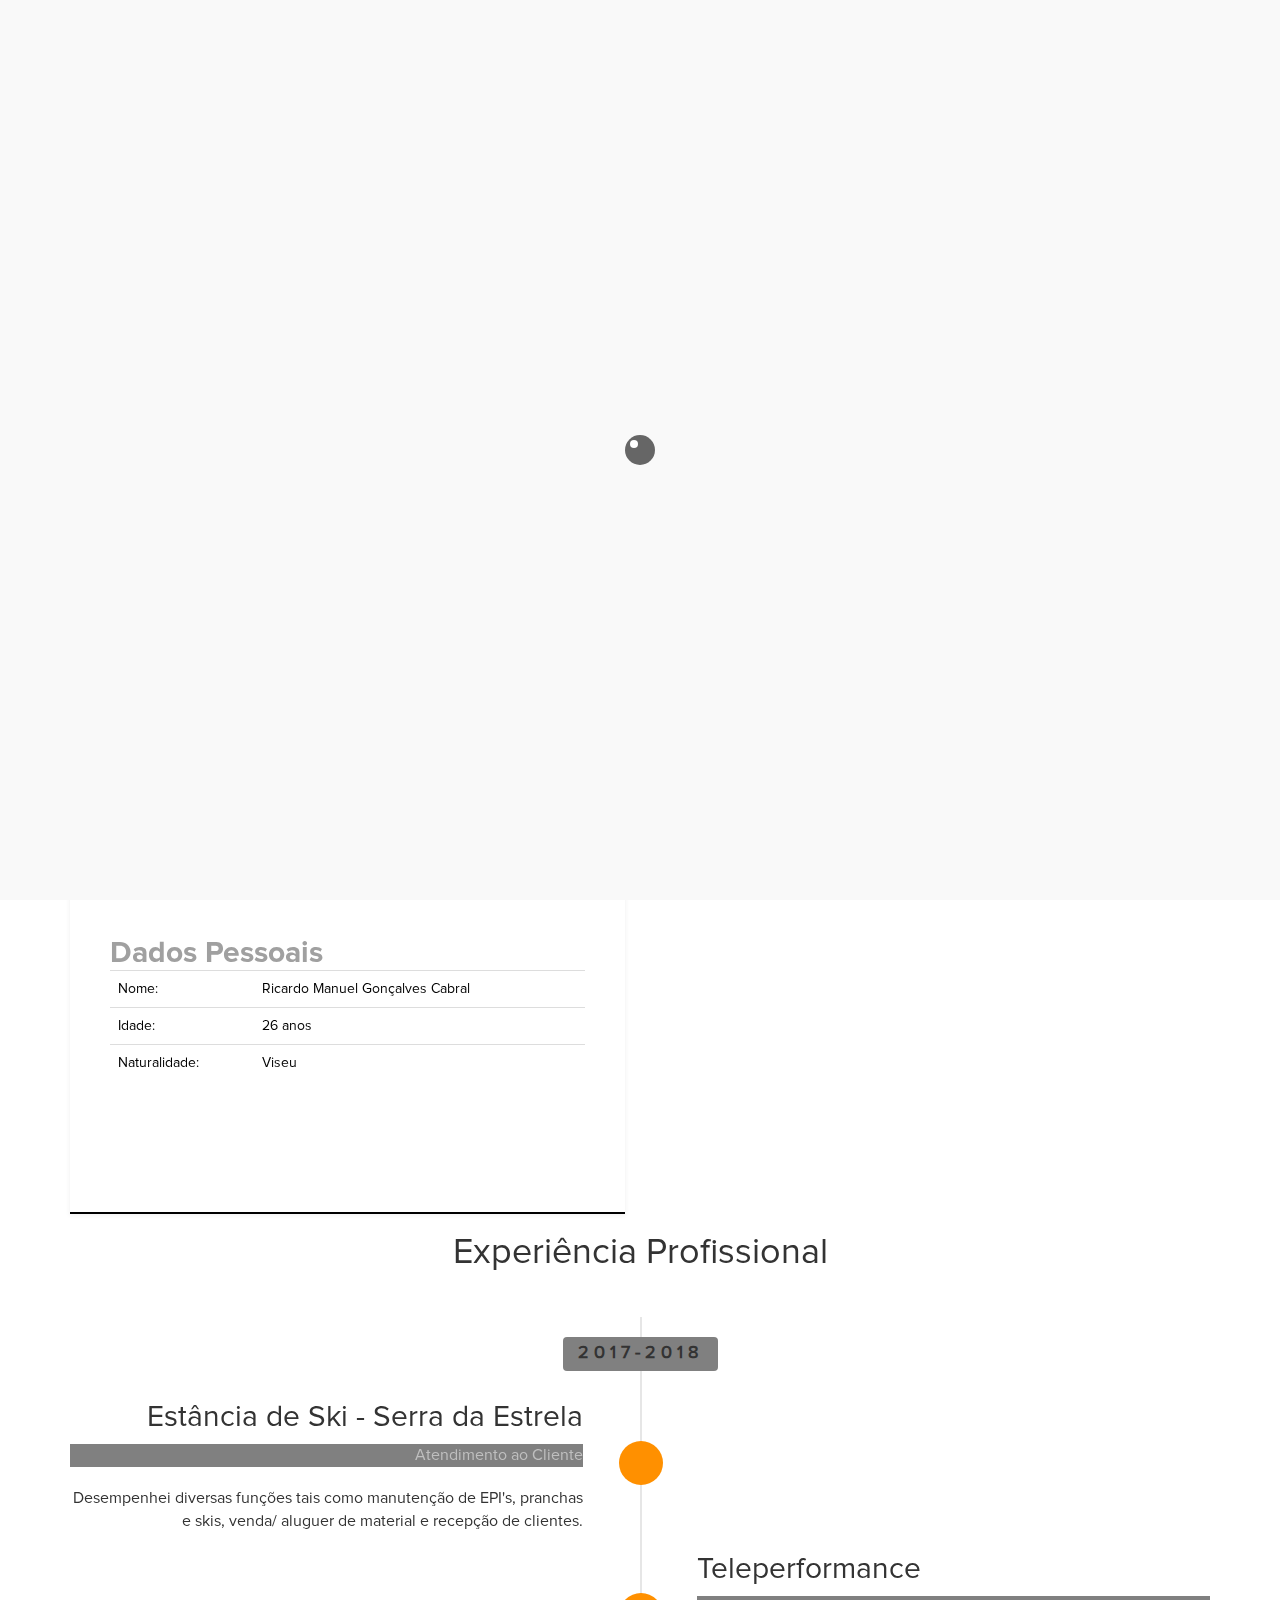
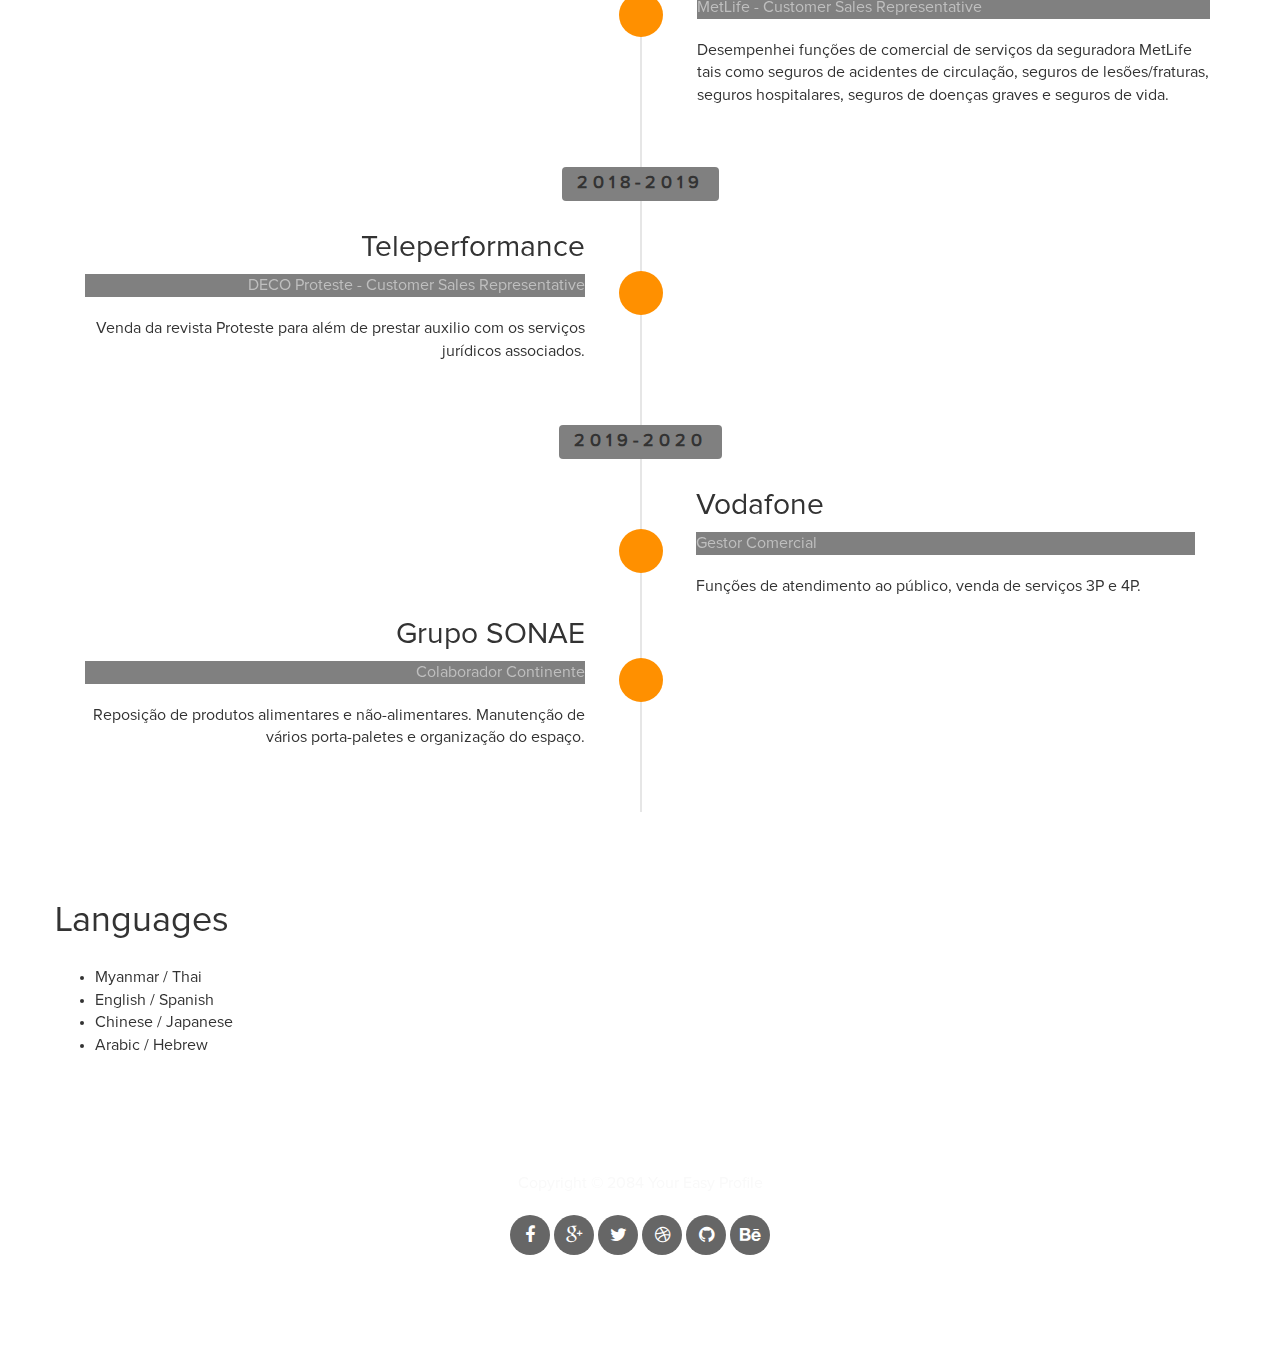
<file: index-gray.html>
﻿<!DOCTYPE html>
<html lang="en">
<head>
	<meta charset="utf-8">
	<title>Easy Profile Gray - templatemo</title>
	<meta http-equiv="X-UA-Compatible" content="IE=Edge">
	<meta name="viewport" content="width=device-width, initial-scale=1">
	<meta name="keywords" content="">
	<meta name="description" content="">

<!-- stylesheet css -->
	<link rel="stylesheet" href="css/bootstrap.min.css">
	<link rel="stylesheet" href="css/font-awesome.min.css">
	<link rel="stylesheet" href="css/templatemo-gray.css">
</head>
<body data-spy="scroll" data-target=".navbar-collapse">

<!-- preloader section -->
<div class="preloader">
	<div class="sk-spinner sk-spinner-wordpress">
       <span class="sk-inner-circle"></span>
     </div>
</div>

<!--Navbar-->


    <div class="container-fluid">
        <nav class="navbar navbar-inverse">
            <div class="container-fluid">
                <ul class="nav navbar-nav">
                    <li><a id="len1" class="hoverable" href="#">Home</a></li>
                    <li><a id="len2" class="hoverable" href="#">About</a></li>
                    <li><a id="len3" class="hoverable" href="#">Portfolio</a></li>
                    <li><a id="len4" class="hoverable" href="#">Contact</a></li>
                </ul>
            </div>
        </nav>
      </div>


<!-- header section -->
<header>
	<div class="container">
		<div class="row">
			<div class="col-md-6 col-sm-6">
				<img src="images/withlove.jpg" class="img-responsive img-circle tm-border" alt="templatemo easy profile">
				<hr>
				<h1 class="tm-title bold shadow">Ricardo Cabral</h1>
				</div>
		</div>
	</div>
</header>

<!-- about and skills section -->
<section class="container">
	<div class="row">
        <div class="col-md-6 col-sm-12">
            <div class="about">
                <h3 class="accent">Dados Pessoais</h3>
                <table class=" table , tbl1">
                    <tr>
                        <td> Nome: </td>
                        <td> Ricardo Manuel Gonçalves Cabral</td>
                    </tr>
                    <tr>
                        <td> Idade: </td>
                        <td> 26 anos</td>
                    </tr>
                    <tr>
                        <td> Naturalidade: </td>
                        <td> Viseu</td>
                    </tr>
                </table>
            </div>
        </div>
	</div>
</section>


<!--Timeline-->
    <div id="fh5co-resume" class="fh5co-bg-color">
        <div class="container">
            <div class="row animate-box">
                <div class="col-md-8 col-md-offset-2 text-center fh5co-heading">
                    <h2>Experiência Profissional</h2>
                </div>
            </div>
            <div class="row">
                <div class="col-md-12 col-md-offset-0">
                    <ul class="timeline">
                        <li class="timeline-heading text-center animate-box">
                            <div><h3>2017-2018</h3></div>
                        </li>
                        <li class="animate-box timeline-unverted">
                            <div class="timeline-badge"><i class="icon-suitcase"></i></div>
                            <div class="timeline-panel">
                                <div class="timeline-heading">
                                    <h3 class="timeline-title">Estância de Ski - Serra da Estrela</h3>
                                    <span class="company"> Atendimento ao Cliente</span>
                                </div>
                                <div class="timeline-body">
                                    <p> Desempenhei diversas funções tais como manutenção de EPI's, pranchas e skis, venda/ aluguer de material e recepção de clientes. </p>
                                </div>
                            </div>
                        </li>
                        <li class="timeline-inverted animate-box">
                            <div class="timeline-badge"><i class="icon-suitcase"></i></div>
                            <div class="timeline-panel">
                                <div class="timeline-heading">
                                    <h3 class="timeline-title"> Teleperformance </h3>
                                    <span class="company"> MetLife - Customer Sales Representative </span>


                                </div>
                                <div class="timeline-body">
                                    <p>Desempenhei funções de comercial de serviços da seguradora MetLife tais como seguros de acidentes de circulação, seguros de lesões/fraturas, seguros hospitalares, seguros de doenças graves e seguros de vida. </p>
                                </div>
                            </div>
                        </li>
                        <div class="col-md-12 col-md-offset-0">
                            <ul class="timeline">
                                <li class="timeline-heading text-center animate-box">
                                    <div><h3>2018-2019</h3></div>
                                </li>
                                <li class="animate-box timeline-unverted">
                                    <div class="timeline-badge"><i class="icon-suitcase"></i></div>
                                    <div class="timeline-panel">
                                        <div class="timeline-heading">
                                            <h3 class="timeline-title">Teleperformance</h3>
                                            <span class="company">DECO Proteste - Customer Sales Representative</span>
                                        </div>
                                        <div class="timeline-body">
                                            <p>Venda da revista Proteste para além de prestar auxilio com os serviços jurídicos associados.</p>
                                        </div>
                                    </div>
                                </li>
                                <br>
                                <li class="timeline-heading text-center animate-box">
                                    <div><h3>2019-2020</h3></div>
                                </li>
                                <li class="timeline-inverted animate-box">
                                    <div class="timeline-badge"><i class="icon-graduation-cap"></i></div>
                                    <div class="timeline-panel">
                                        <div class="timeline-heading">
                                            <h3 class="timeline-title">Vodafone</h3>
                                            <span class="company">Gestor Comercial</span>
                                        </div>
                                        <div class="timeline-body">
                                            <p>Funções de atendimento ao público, venda de serviços 3P e 4P.</p>
                                        </div>
                                    </div>
                                </li>
                                <li class="animate-box timeline-unverted">
                                    <div class="timeline-badge"><i class="icon-graduation-cap"></i></div>
                                    <div class="timeline-panel">
                                        <div class="timeline-heading">
                                            <h3 class="timeline-title">Grupo SONAE</h3>
                                            <span class="company">Colaborador Continente</span>
                                        </div>
                                        <div class="timeline-body">
                                            <p>Reposição de produtos alimentares e não-alimentares. Manutenção de vários porta-paletes e organização do espaço.</p>
                                        </div>
                                    </div>
                                </li>
                                <br>
                              </ul>
                        </div>
</div>
        </div>
    </div>
<!-- education and languages -->
		<div class="col-md-4 col-sm-12">
			<div class="languages">
				<h2>Languages</h2>
					<ul>
						<li>Myanmar / Thai</li>
						<li>English / Spanish</li>
						<li>Chinese / Japanese</li>
						<li>Arabic / Hebrew</li>
					</ul>
			</div>
		</div>
	</div>
</section>

<!-- contact and experience -->
<!--<section class="container">
	<div class="row">
		<div class="col-md-4 col-sm-12">
			<div class="contact">
				<h2>Contact</h2>
					<p><i class="fa fa-map-marker"></i> 123 Rama IX Road, Bangkok</p>
					<p><i class="fa fa-phone"></i> 010-020-0890</p>
					<p><i class="fa fa-envelope"></i> easy@company.com</p>
					<p><i class="fa fa-globe"></i> www.company.com</p>
			</div>
		</div>
		<div class="col-md-8 col-sm-12">
			<div class="experience">
				<h2 class="white">Experiences</h2>
					<div class="experience-content">
						<h4 class="experience-title accent">Website Development</h4>
						<h5>New Media Company</h5><span></span>
						<h5>2035 January - 2036 April</h5>
						<p class="education-description">Cras porta tincidunt sem, in sollicitudin lorem efficitur ut. Lorem ipsum dolor sit amet, consectetuer adipiscing elit, sed diam nonummy nibh euismod tincidunt ut laoreet.</p>
					</div>
			</div>
		</div>
	</div>
</section>--!>

<!-- footer section -->
<footer>
	<div class="container">
		<div class="row">
			<div class="col-md-12 col-sm-12">
				<p>Copyright &copy; 2084 Your Easy Profile</p>
				<ul class="social-icons">
					<li><a href="#" class="fa fa-facebook"></a></li>
                    <li><a href="#" class="fa fa-google-plus"></a></li>
					<li><a href="#" class="fa fa-twitter"></a></li>
					<li><a href="#" class="fa fa-dribbble"></a></li>
					<li><a href="#" class="fa fa-github"></a></li>
					<li><a href="#" class="fa fa-behance"></a></li>
				</ul>
			</div>
		</div>
	</div>
</footer>

<!-- javascript js -->	
<script src="js/jquery.js"></script>
<script src="js/bootstrap.min.js"></script>	
<script src="js/jquery.backstretch.min.js"></script>
<script src="js/custom.js"></script>

</body>
</html>
</file>
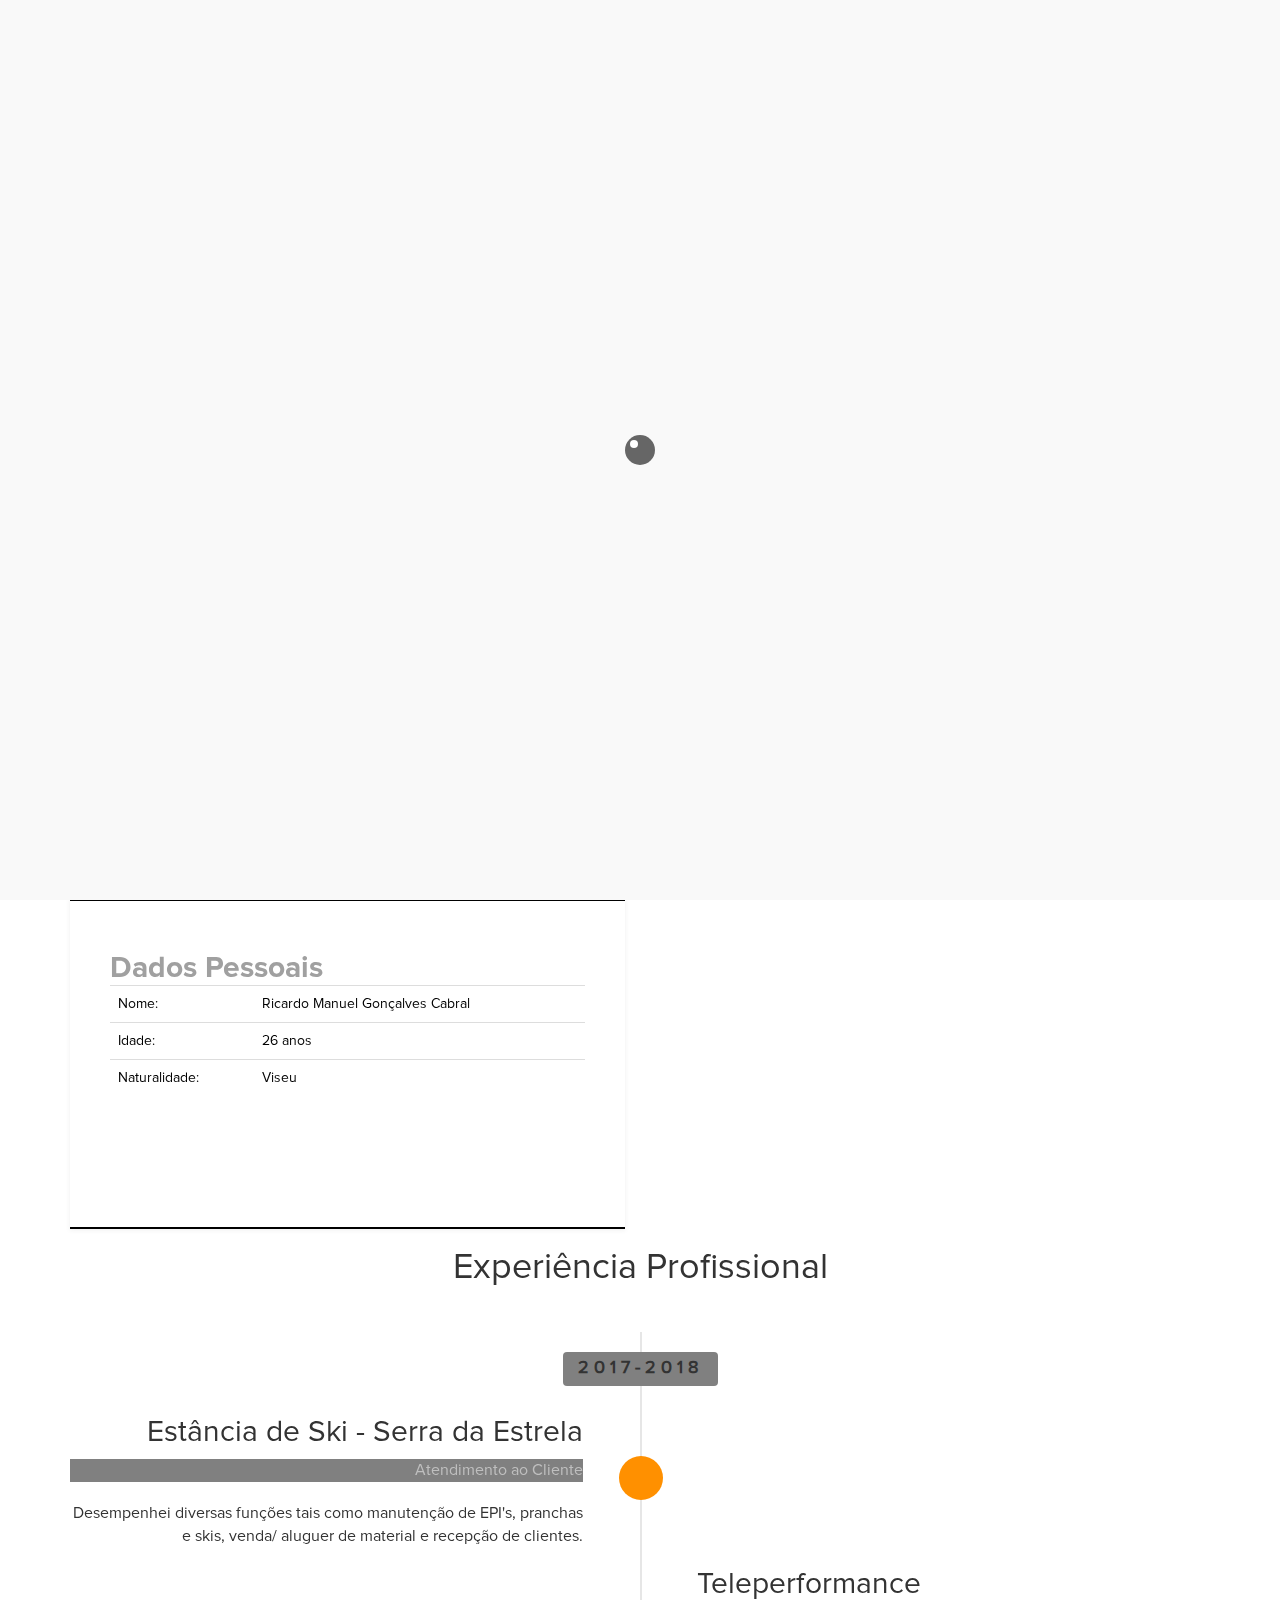
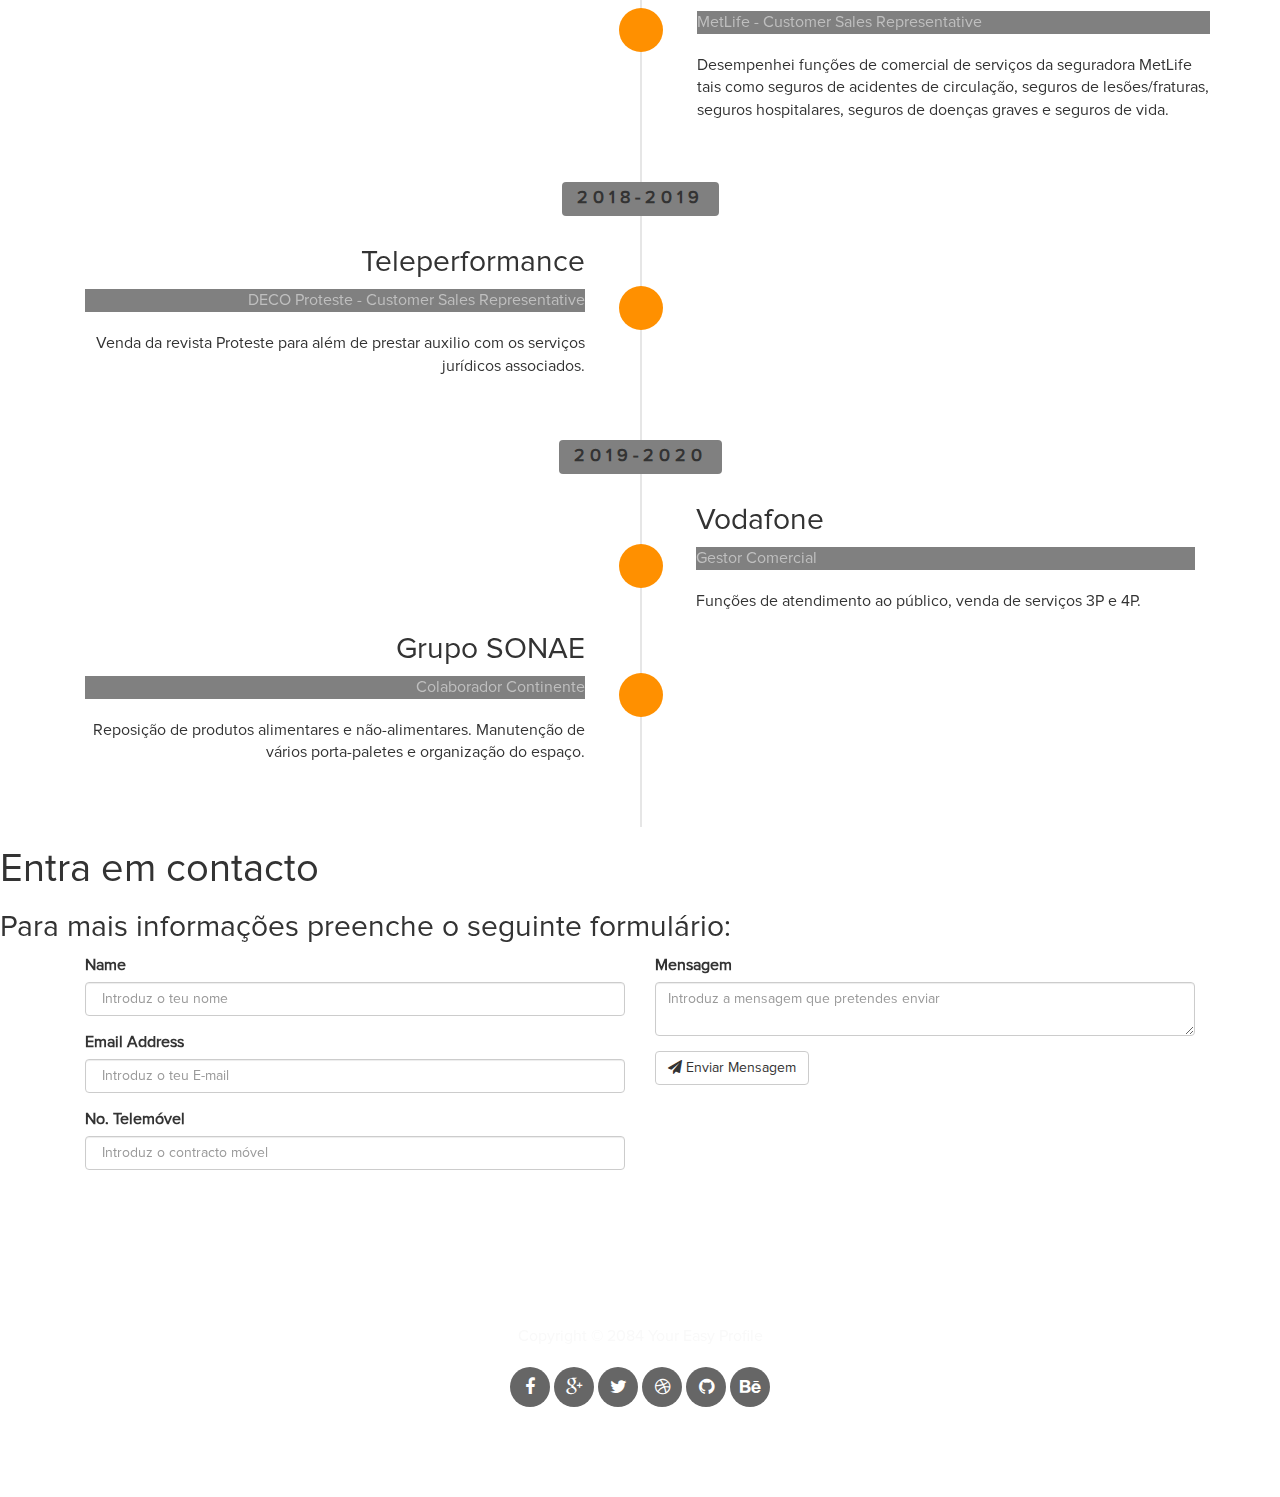
<file: indexv2.html>
<!DOCTYPE html>
<html lang="en">
<head>
	<meta charset="utf-8">
	<title>Easy Profile Gray - templatemo</title>
	<meta http-equiv="X-UA-Compatible" content="IE=Edge">
	<meta name="viewport" content="width=device-width, initial-scale=1">
	<meta name="keywords" content="">
	<meta name="description" content="">
<!-- 
Easy Profile Template
http://www.templatemo.com/tm-467-easy-profile
-->
	<!-- stylesheet css -->
	<link rel="stylesheet" href="css/bootstrap.min.css">
	<link rel="stylesheet" href="css/font-awesome.min.css">
	<link rel="stylesheet" href="css/templatemo-gray.css">
	
</head>
<body data-spy="scroll" data-target=".navbar-collapse">

<!-- preloader section -->
<div class="preloader">
	<div class="sk-spinner sk-spinner-wordpress">
       <span class="sk-inner-circle"></span>
     </div>
</div>

<!--Navbar


    <div class="container-fluid">
        <nav class="navbar navbar-inverse">
            <div class="container-fluid">
                <ul class="nav navbar-nav">
                    <li><a id="len1" class="hoverable" href="#">Home</a></li>
                    <li><a id="len2" class="hoverable" href="#">About</a></li>
                    <li><a id="len3" class="hoverable" href="#">Portfolio</a></li>
                    <li><a id="len4" class="hoverable" href="#">Contact</a></li>
                </ul>
            </div>
        </nav>
      </div>

-->
 <div class="container">
 <nav id="primary-navigation" class="site-navigation">
            <div class="container">
                <div class="navbar-header page-scroll">
                    <button type="button" class="navbar-toggle collapsed" data-target="#portfolio-perfect-collapse" aria-expanded="false" >
                        <span class="icon-bar"></span>
                        <span class="icon-bar"></span>
                        <span class="icon-bar"></span>
                    </button>
                <a href="#hero" class="site-logo"><img src="images/4.png" alt="logo"></a>
                </div>
                <div class="main-menu" id="portfolio-perfect-collapse">
                    <ul class="nav navbar-nav navbar-right">
                        <li class="page-scroll"><a href="#hero">Home</a></li>
                        <li class="page-scroll"><a href="#about">About</a></li>
                        <li class="page-scroll"><a href="#service">Service</a></li>
                        <li class="page-scroll"><a href="#portfolio">Portfolio</a></li>
                        <li class="page-scroll"><a href="#contact">Contact</a></li>
                    </ul>
                </div>
            </div>
        </nav>
		</div>
<!-- header section -->
<header>
	<div class="container">
		<div class="row">
			<div class="col-md-6 col-sm-6">
				<img src="images/withlove.jpg" class="img-responsive img-circle tm-border" alt="templatemo easy profile">
				<hr>
				<h1 class="tm-title bold shadow">Ricardo Cabral</h1>
				</div>
		</div>
	</div>
</header>

<!-- about and skills section -->
<section class="container">
	<div class="row">
		<div class="col-md-6 col-sm-12">
			<div class="about">
				<h3 class="accent">Dados Pessoais</h3>
				<table class=" table , tbl1">
				<tbody>
                    <tr>
                        <td> Nome: </td>
                        <td> Ricardo Manuel Gonçalves Cabral</td>
                    </tr>
                    <tr>
                        <td> Idade: </td>
                        <td> 26 anos</td> 
                    </tr>
                    <tr>
                        <td> Naturalidade: </td>
                        <td> Viseu</td>
                    </tr>
				</tbody>
                </table>
			</div>
		</div>
	</div>
</section>


<!--Timeline-->
<section>
    <div id="fh5co-resume" class="fh5co-bg-color">
        <div class="container">
            <div class="row animate-box">
                <div class="col-md-8 col-md-offset-2 text-center fh5co-heading">
                    <h2>Experiência Profissional</h2>
                </div>
            </div>
            <div class="row">
                <div class="col-md-12 col-md-offset-0">
                    <ul class="timeline">
                        <li class="timeline-heading text-center animate-box">
                            <div><h3>2017-2018</h3></div>
                        </li>
                        <li class="animate-box timeline-unverted">
                            <div class="timeline-badge"><i class="icon-suitcase"></i></div>
                            <div class="timeline-panel">
                                <div class="timeline-heading">
                                    <h3 class="timeline-title">Estância de Ski - Serra da Estrela</h3>
                                    <span class="company"> Atendimento ao Cliente</span>
                                </div>
                                <div class="timeline-body">
                                    <p> Desempenhei diversas funções tais como manutenção de EPI's, pranchas e skis, venda/ aluguer de material e recepção de clientes. </p>
                                </div>
                            </div>
                        </li>
                        <li class="timeline-inverted animate-box">
                            <div class="timeline-badge"><i class="icon-suitcase"></i></div>
                            <div class="timeline-panel">
                                <div class="timeline-heading">
                                    <h3 class="timeline-title"> Teleperformance </h3>
                                    <span class="company"> MetLife - Customer Sales Representative </span>


                                </div>
                                <div class="timeline-body">
                                    <p>Desempenhei funções de comercial de serviços da seguradora MetLife tais como seguros de acidentes de circulação, seguros de lesões/fraturas, seguros hospitalares, seguros de doenças graves e seguros de vida. </p>
                                </div>
                            </div>
                        </li>
                        <div class="col-md-12 col-md-offset-0">
                            <ul class="timeline">
                                <li class="timeline-heading text-center animate-box">
                                    <div><h3>2018-2019</h3></div>
                                </li>
                                <li class="animate-box timeline-unverted">
                                    <div class="timeline-badge"><i class="icon-suitcase"></i></div>
                                    <div class="timeline-panel">
                                        <div class="timeline-heading">
                                            <h3 class="timeline-title">Teleperformance</h3>
                                            <span class="company">DECO Proteste - Customer Sales Representative</span>
                                        </div>
                                        <div class="timeline-body">
                                            <p>Venda da revista Proteste para além de prestar auxilio com os serviços jurídicos associados.</p>
                                        </div>
                                    </div>
                                </li>
                                <br>
                                <li class="timeline-heading text-center animate-box">
                                    <div><h3>2019-2020</h3></div>
                                </li>
                                <li class="timeline-inverted animate-box">
                                    <div class="timeline-badge"><i class="icon-graduation-cap"></i></div>
                                    <div class="timeline-panel">
                                        <div class="timeline-heading">
                                            <h3 class="timeline-title">Vodafone</h3>
                                            <span class="company">Gestor Comercial</span>
                                        </div>
                                        <div class="timeline-body">
                                            <p>Funções de atendimento ao público, venda de serviços 3P e 4P.</p>
                                        </div>
                                    </div>
                                </li>
                                <li class="animate-box timeline-unverted">
                                    <div class="timeline-badge"><i class="icon-graduation-cap"></i></div>
                                    <div class="timeline-panel">
                                        <div class="timeline-heading">
                                            <h3 class="timeline-title">Grupo SONAE</h3>
                                            <span class="company">Colaborador Continente</span>
                                        </div>
                                        <div class="timeline-body">
                                            <p>Reposição de produtos alimentares e não-alimentares. Manutenção de vários porta-paletes e organização do espaço.</p>
                                        </div>
                                    </div>
                                </li>
                                <br>
                              </ul>
                        </div>
					</div>
        </div>
    </div>
	</section>

<!-- contact and experience -->
<!--<section class="container">
	<div class="row">
		<div class="col-md-4 col-sm-12">
			<div class="contact">
				<h2>Contact</h2>
					<p><i class="fa fa-map-marker"></i> 123 Rama IX Road, Bangkok</p>
					<p><i class="fa fa-phone"></i> 010-020-0890</p>
					<p><i class="fa fa-envelope"></i> easy@company.com</p>
					<p><i class="fa fa-globe"></i> www.company.com</p>
			</div>
		</div>
		<div class="col-md-8 col-sm-12">
			<div class="experience">
				<h2 class="white">Experiences</h2>
					<div class="experience-content">
						<h4 class="experience-title accent">Website Development</h4>
						<h5>New Media Company</h5><span></span>
						<h5>2035 January - 2036 April</h5>
						<p class="education-description">Cras porta tincidunt sem, in sollicitudin lorem efficitur ut. Lorem ipsum dolor sit amet, consectetuer adipiscing elit, sed diam nonummy nibh euismod tincidunt ut laoreet.</p>
					</div>
			</div>
		</div>
	</div>
</section>--!>


<!-- contact================================================== -->
   
<section id="contact">
			<div class="section-content">
				<h1 class="section-header">Entra em contacto <span class="content-header wow fadeIn " data-wow-delay="0.2s" data-wow-duration="2s"> </span></h1>
				<h3>Para mais informações preenche o seguinte formulário: </h3>
			</div>
			<div class="contact-section">
			<div class="container">
				<form>
					<div class="col-md-6 form-line">
			  			<div class="form-group">
			  				<label for="exampleInputUsername">Name</label>
					    	<input type="text" class="form-control" id="" placeholder=" Introduz o teu nome">
				  		</div>
				  		<div class="form-group">
					    	<label for="exampleInputEmail">Email Address</label>
					    	<input type="email" class="form-control" id="exampleInputEmail" placeholder=" Introduz o teu E-mail">
					  	</div>	
					  	<div class="form-group">
					    	<label for="telephone">No. Telemóvel</label>
					    	<input type="tel" class="form-control" id="telephone" placeholder=" Introduz o contracto móvel">
			  			</div>
			  		</div>
			  		<div class="col-md-6">
			  			<div class="form-group">
			  				<label for ="description"> Mensagem</label>
			  			 	<textarea  class="form-control" id="description" placeholder="Introduz a mensagem que pretendes enviar"></textarea>
			  			</div>
			  			<div>

			  				<button type="button" class="btn btn-default submit"><i class="fa fa-paper-plane" aria-hidden="true"></i>  Enviar Mensagem</button>
			  			</div>
			  			
					</div>
				</form>
			</div>
		</section>


<!-- end contact -->

<!-- footer section -->
<footer>
	<div class="container">
		<div class="row">
			<div class="col-md-12 col-sm-12">
				<p>Copyright &copy; 2084 Your Easy Profile</p>
				<ul class="social-icons">
					<li><a href="#" class="fa fa-facebook"></a></li>
                    <li><a href="#" class="fa fa-google-plus"></a></li>
					<li><a href="#" class="fa fa-twitter"></a></li>
					<li><a href="#" class="fa fa-dribbble"></a></li>
					<li><a href="#" class="fa fa-github"></a></li>
					<li><a href="#" class="fa fa-behance"></a></li>
				</ul>
			</div>
		</div>
	</div>
</footer>

<!-- javascript js -->	
<script src="js/jquery.js"></script>
<script src="js/bootstrap.min.js"></script>	
<script src="js/jquery.backstretch.min.js"></script>
<script src="js/custom.js"></script>

</body>
</html>
</file>
<file: css/templatemo-gray.css>
html, body {
  margin:0;border:0;padding:0;
  font-size:16px;
  font-family:'Proxima';
  overflow-x:hidden;
  position: relative;
  vertical-align: baseline;
}

html {
    -webkit-font-smoothing: antialiased;
}

h1 {font-size:40px;}
h2 {font-size:36px;}
h3 {font-size:30px;}
h4 {font-size:24px;}
h5 {font-size:20px;}
h6 {font-size:18px;}

h2 {
  padding-bottom: 14px;
}

/*Preolader*/


@keyframes bounce-animation {
  16.65% {
    -webkit-transform: translateY(8px);
    transform: translateY(8px);
  }

  33.3% {
    -webkit-transform: translateY(-6px);
    transform: translateY(-6px);
  }

  49.95% {
    -webkit-transform: translateY(4px);
    transform: translateY(4px);
  }

  66.6% {
    -webkit-transform: translateY(-2px);
    transform: translateY(-2px);
  }

  83.25% {
    -webkit-transform: translateY(1px);
    transform: translateY(1px);
  }

  100% {
    -webkit-transform: translateY(0);
    transform: translateY(0);
  }
}

.bounce {
  animation-name: bounce-animation;
  animation-duration: 2s;
}

/*Page Setup */

.page-title {
  opacity: .75 !important;
}
.accent {
  font-family: 'Proxima Bold';
  line-height: 14px;
  color: #A0A0A0;
}

.bold {
	font-weight: bold;
}

.tm-border {
	border: 5px solid #fff;
	box-shadow: 2px 2px #000;
}

.shadow {
	text-shadow: 1px 1px #000;
}

.tm-title {
	color: #000000;
}

.white {
  color: #fff;
}

.about,.skills,
.education,.languages,
.contact, .experience {
  padding: 40px;
  min-height: 330px;
}

.education, .languages,
.contact, .experience {
  margin-top: 30px;
}

@font-face {
    font-family: 'Proxima';
    src: url(../fonts/ProximaNova-Regular.otf);
}

@font-face {
    font-family: 'Proxima Bold';
    src: url(../fonts/ProximaNova-Bold.otf);
}

/* preloader section */
.preloader {
  position: fixed;
  top: 0;
  left: 0;
   width: 100%;
  height: 100%;
   z-index: 99999;
   display: -webkit-flex;
    display: -ms-flexbox;
   display: flex;
   -webkit-flex-flow: row nowrap;
   -ms-flex-flow: row nowrap;
    flex-flow: row nowrap;
     -webkit-justify-content: center;
    -ms-flex-pack: center;
    justify-content: center;
    -webkit-align-items: center;
     -ms-flex-align: center;
     align-items: center;
    background: none repeat scroll 0 0 #fff;
  background: none repeat scroll 0 0 #f9f9f9;
}
.sk-spinner-wordpress.sk-spinner {
  background-color: #666666;
  width: 30px;
  height: 30px;
  border-radius: 30px;
  position: relative;
  -webkit-animation: sk-innerCircle 1s linear infinite;
          animation: sk-innerCircle 1s linear infinite; }
.sk-spinner-wordpress .sk-inner-circle {
  display: block;
  background-color: #fff;
  width: 8px;
  height: 8px;
  position: absolute;
  border-radius: 8px;
  top: 5px;
  left: 5px; }

@-webkit-keyframes sk-innerCircle {
  0% {
    -webkit-transform: rotate(0);
            transform: rotate(0); }

  100% {
    -webkit-transform: rotate(360deg);
            transform: rotate(360deg); } }

@keyframes sk-innerCircle {
  0% {
    -webkit-transform: rotate(0);
            transform: rotate(0); }

  100% {
    -webkit-transform: rotate(360deg);
            transform: rotate(360deg); } }

/* header section */
header {
  text-align: center;
  min-height: 400px;
  overflow: hidden;
  position: relative;
  padding-top: 160px;
  padding-bottom: 140px;
  padding-left: 400px;
}
header img {
  display: inline-block !important;
}
header h2 {
  padding-top: 40px;
}
header hr {
  border-color: #666666;
  width: 100px;
}

/* about section */
.about {
  background: #fff;
  box-shadow: 0px 1px 5px rgba(50,50,50,0.08);
  border-top: 2px solid black;
  border-bottom: 2px solid black;
 }

.tbl1 {
    font-size: 14px;
    color: black;
}


/*Timeline */
.timeline {
  list-style: none;
  padding: 20px 0 20px;
  position: relative;
}
.timeline:before {
  top: 20px;
  bottom: 0;
  position: absolute;
  content: " ";
  width: 2px;
  background-color: #e6e6e6;
  left: 50%;
  margin-left: 0px;
}
@media screen and (max-width: 768px) {
  .timeline:before {
    margin-left: -64px;
  }
}
@media screen and (max-width: 480px) {
  .timeline:before {
    margin-left: -64px;
  }
}
@media screen and (max-width: 768px) {
  .timeline .timeline-heading {
    margin-bottom: 30px;
  }
}
.timeline .timeline-heading > div h3 {
  display: inline-block;
  padding: 7px 15px;
  font-size: 18px;
  text-transform: uppercase;
  letter-spacing: 5px;
  font-weight: bold;
  background: gray;
  -webkit-border-radius: 4px;
  -moz-border-radius: 4px;
  -ms-border-radius: 4px;
  border-radius: 4px;
}
@media screen and (max-width: 768px) {
  .timeline .timeline-heading > div h3 {
	  
    float: left;
    margin-bottom: 0;
  }
}
.timeline > li {
  margin-bottom: 20px;
  position: relative;
}
@media screen and (max-width: 768px) {
  .timeline > li {
    margin-bottom: 4em;
  }
}
.timeline > li:before, .timeline > li:after {
  content: " ";
  display: table;
}
.timeline > li:after {
  clear: both;
}
.timeline > li > .timeline-panel {
  width: 45%;
  float: left;
  margin-bottom: 0;
  position: relative;
  -webkit-border-radius: 4px;
  -moz-border-radius: 4px;
  -ms-border-radius: 4px;
  border-radius: 4px;
}
@media screen and (max-width: 768px) {
  .timeline > li > .timeline-panel {
    width: 85% !important;
  }
}
@media screen and (max-width: 480px) {
  .timeline > li > .timeline-panel {
    width: 75% !important;
  }
  .timeline > li > .timeline-panel:before {
    top: 30px;
  }
  .timeline > li > .timeline-panel:after {
    top: 31px;
  }
}
.timeline > li > .timeline-badge {
  color: #fff;
  width: 44px;
  height: 44px;
  line-height: 50px;
  font-size: 1.4em;
  text-align: center;
  position: absolute;
  top: 40px;
  left: 50%;
  margin-left: -21px;
  background-color: #FF9000;
  z-index: 100;
  display: table;
  -webkit-border-radius: 50%;
  -moz-border-radius: 50%;
  -ms-border-radius: 50%;
  border-radius: 50%;
}
@media screen and (max-width: 768px) {
  .timeline > li > .timeline-badge {
    margin-left: -10px !important;
  }
}
@media screen and (max-width: 992px) {
  .timeline > li > .timeline-badge {
    margin-left: -10px !important;
  }
}
.timeline > li > .timeline-badge i {
  display: table-cell;
  vertical-align: middle;
  height: 44px;
  font-size: 18px;
}
.timeline > li.timeline-unverted {
  text-align: right;
}
@media screen and (max-width: 768px) {
  .timeline > li.timeline-unverted {
    text-align: left;
  }
}
.timeline > li.timeline-inverted > .timeline-panel {
  float: right;
}
.timeline > li.timeline-inverted > .timeline-panel:before {
  border-left-width: 0;
  border-right-width: 15px;
  left: -15px;
  right: auto;
}
.timeline > li.timeline-inverted > .timeline-panel:after {
  border-left-width: 0;
  border-right-width: 14px;
  left: -14px;
  right: auto;
}

.timeline-title {
  margin-top: 0;
}

.company {
  display: block;
  margin-bottom: 20px;
  font-size: 16px;
  font-weight: normal;
  color: #bfbfbf;
  background-color: gray;
}

.timeline-body > p,
.timeline-body > ul {
  margin-bottom: 0;
}

.timeline-body > p + p {
  margin-top: 5px;
}

@media (max-width: 992px) {
  ul.timeline:before {
    left: 90px;
  }

  ul.timeline > li > .timeline-panel {
    width: calc(100% - 200px);
    width: -moz-calc(100% - 200px);
    width: -webkit-calc(100% - 200px);
  }

  ul.timeline > li > .timeline-badge {
    left: 15px;
    margin-left: 0;
    top: 16px;
  }

  ul.timeline > li > .timeline-panel {
    float: right;
  }

  ul.timeline > li > .timeline-panel:before {
    border-left-width: 0;
    border-right-width: 15px;
    left: -15px;
    right: auto;
  }

  ul.timeline > li > .timeline-panel:after {
    border-left-width: 0;
    border-right-width: 14px;
    left: -14px;
    right: auto;
  }
}

/* contact section */
.contact {
  background: #fff;
 box-shadow: 0px 1px 5px rgba(50,50,50,0.08);
}
.contact .fa {
  padding-right: 6px;
}

/* experience section */
.experience {
  background: #666666;
  color: #f5f5f5;
}
.experience .experience-content {
  padding-bottom: 14px;
}
.experience h5 {
  display: inline-block;
}
.experience span {
  padding-right: 10px;
  padding-left: 20px;
}

/* footer section */
footer {
  color: #f9f9f9;
  text-align: center;
  padding-top: 140px;
  padding-bottom: 100px;
}

/* social icon section */
.social-icons {
  padding: 0;
  margin: 0;
}
.social-icons li {
  display: inline-block;
  list-style: none;
}
.social-icons li a {
  background: #666666;
  border-radius: 50%;
  color: #fff;
  text-decoration: none;
  font-size: 18px;
  width: 40px;
  height: 40px;
  line-height: 40px;
  text-align: center;
  transition: all 0.4s ease-in;
  position: relative;
  bottom: 10px;
  top: 10px;
}
.social-icons li a:hover {
  background: #202020;
  color: #fff;
}

@media ( max-width: 980px ) {
  .skills {
    margin-top: 30px;
  }
}

@media ( max-width: 360px ) {
  header h1 {
    font-size: 30px;
  }
  .about h2 {
    font-size: 24px;
  }
  .education h4,
  .experience h4 {
    font-size: 20px;
  }
}

/* Navbar */
.hoverable{
  display:inline-block;
  backface-visibility: hidden;
  vertical-align: middle;
  position:relative;
  box-shadow: 0 0 1px rgba(0,0,0,0);
  tranform: translateZ(0);
  transition-duration: .3s;
  transition-property:transform;
}

.hoverable:before{
  position:absolute;
  pointer-events: none;
  z-index:-1;
  content: '';
  top: 100%;
  left: 5%;
  height:10px;
  width:90%;
  opacity:0;
  background: -webkit-radial-gradient(center, ellipse, rgba(255, 255, 255, 0.35) 0%, rgba(255, 255, 255, 0) 80%);
  background: radial-gradient(ellipse at center, rgba(255, 255, 255, 0.35) 0%, rgba(255, 255, 255, 0) 80%);
  /* W3C */
  transition-duration: 0.3s;
  transition-property: transform, opacity;
}

.hoverable:hover, .hoverable:active, .hoverable:focus{
  transform: translateY(-5px);
}
.hoverable:hover:before, .hoverable:active:before, .hoverable:focus:before{
  opacity: 1;
  transform: translateY(-5px);
}

/* Navigation */
.navbar-nav > li > a {
    padding: 5px 0;
    font-weight: 600;
    color: #212121;
    text-transform: uppercase;
    border-bottom: 2px solid transparent;
    transition: border-color 0.25s ease-in-out;
    -moz-transition: border-color 0.25s ease-in-out;
    -webkit-transition: border-color 0.25s ease-in-out;
    -o-transition: border-color 0.25s ease-in-out;
    -ms-transition: border-color 0.25s ease-in-out;
}

.navbar-nav.navbar-right {
    margin-right: 0;
	
}

.navbar-nav > li + li > a {
    margin-left: 40px;
}

.navbar-nav > li > a:hover,
.navbar-nav > li.active > a,
.nav > li > a:hover,
.nav > li.active > a {
    background-color: transparent;
    border-bottom: 2px solid #212121;
}

.nav > li > a:focus {
    background-color: transparent;
}


.site-logo img {
    padding-bottom: 2px;
}

/* Large Devices, Wide Screens */
@media only screen and (max-width : 1199px) {

	/* Navigation */
	.navbar-nav > li + li > a {
	    margin-left: 30px;
	}
	

/* Medium Devices, Desktops */
@media only screen and (max-width : 991px) {
	.navbar-nav > li > a {
		font-size: 14px;
	}

	.navbar-nav > li + li > a {
	    margin-left: 20px;
	}


@media only screen and (max-width : 767px) {
	.site-logo {
		padding-left: 15px;
	}

	.site-logo img {
		height: 22px;
	}
	
	.navbar-toggle {
	    margin: 0 15px 0 0;
	    padding: 5px 0;
	   	border: 0;
	}

	.navbar-toggle .icon-bar {
		height: 1px;
		width: 30px;
	    background-color: #212121;
	    -webkit-transition: all 0.3s;
	    -moz-transition: all 0.3s;
	    -ms-transition: all 0.3s;
	    -o-transition: all 0.3s;
	    transition: all 0.3s;
	}

	.navbar-toggle .icon-bar + .icon-bar {
		margin-top: 6px; 
	}

	.navbar-toggle.act .icon-bar:first-child, 
	.navbar-toggle.act .icon-bar:last-child  { 
	    position: absolute;
	    top: 10px;
	    height: 2px;
	    background-color: #fff;
	}

	.navbar-toggle.act .icon-bar:first-child {
		-webkit-transform: rotate(45deg);
		-moz-transform: rotate(45deg);
		-ms-transform: rotate(45deg);
		-o-transform: rotate(45deg);
		transform: rotate(45deg);
	}

	.navbar-toggle.act .icon-bar:last-child  {
		-webkit-transform: rotate(-45deg);
		-moz-transform: rotate(-45deg);
		-ms-transform: rotate(-45deg);
		-o-transform: rotate(-45deg);
		transform: rotate(-45deg);
	}

	.navbar-toggle.act .icon-bar:nth-child(2) {
		opacity: 0;
	}

	.navbar-toggle.act .icon-bar + .icon-bar  {
	    margin-top: 0px;
	}

	.navbar-nav > li > a,
	.navbar-nav > li + li > a {
		display: inline-block;
		margin: 0;
		color: #fff;
	}

	.navbar-nav > li > a:hover,
	.navbar-nav > li.active > a,
	.nav > li > a:hover,
	.nav > li.active > a {
	    border-bottom: 2px solid #fff;
	}

	.navbar-toggle.act {
		z-index: 9999;
		height: 25px;
	}

	.main-menu {
		background-color: rgba(33,33,33,0.9);
		position: fixed;
		left: 0;
		top: 0;
		z-index: 100;
		height: 100%;
		width: 100%;
		display: table;
		text-align: center;
		opacity: 0;
		-webkit-transition: all 500ms cubic-bezier(0.68, -0.55, 0.265, 1.55);
		transition: all 500ms cubic-bezier(0.68, -0.55, 0.265, 1.55);
		-webkit-transform: scale(0);
		transform: scale(0);
	}

	.main-menu.act {
		opacity: 1;
		-webkit-transform: scale(1);
		transform: scale(1);
	}

	.main-menu.act ul li {
		opacity: 1;
		-webkit-transform: translateX(0);
		transform: translateX(0);
	}

	.main-menu ul {
		display: table-cell;
		vertical-align: middle;
	}

	.main-menu li {
		padding: 8px 0;
		-webkit-transition: all 400ms 510ms;
		transition: all 400ms 510ms;
		opacity: 0;
	}

	.main-menu li:nth-child(odd) {
		-webkit-transform: translateX(30%);
		transform: translateX(30%);
	}

	.main-menu li:nth-child(even) {
		-webkit-transform: translateX(-30%);
		transform: translateX(-30%);
	}


@media (min-width: 768px) {
  .navbar{
    text-align: center !important;
    float: none;
    display: inline-block;
  }
}

body {
  background-color: rgba(0,0,0,1);
  font-weight:600;
  text-align:center !important;
  color: white;
}

nav {
  background: none !important;
  text-transform:uppercase;
  li {
    margin-left: 3em;
    margin-right: 3em;
    a{
      transition: .5s color ease-in-out;
    }
  }
}
.navbar-nav > li > a {
		font-size: 14px;
	}

	.navbar-nav > li + li > a {
	    margin-left: 20px;
	}
	
	

.site-logo {
		padding-left: 5px;
	}

	.site-logo img {
		height: 22px;
	}

	/* Navigation */
	.navbar-toggle {
	    margin: 0 15px 0 0;
	    padding: 5px 0;
	   	border: 0;
	}

	.navbar-toggle .icon-bar {
		height: 1px;
		width: 30px;
	    background-color: #212121;
	    -webkit-transition: all 0.3s;
	    -moz-transition: all 0.3s;
	    -ms-transition: all 0.3s;
	    -o-transition: all 0.3s;
	    transition: all 0.3s;
	}

	.navbar-toggle .icon-bar + .icon-bar {
		margin-top: 6px; 
	}

	.navbar-toggle.act .icon-bar:first-child, 
	.navbar-toggle.act .icon-bar:last-child  { 
	    position: absolute;
	    top: 10px;
	    height: 2px;
	    background-color: #fff;
	}

	.navbar-toggle.act .icon-bar:first-child {
		-webkit-transform: rotate(45deg);
		-moz-transform: rotate(45deg);
		-ms-transform: rotate(45deg);
		-o-transform: rotate(45deg);
		transform: rotate(45deg);
	}

	.navbar-toggle.act .icon-bar:last-child  {
		-webkit-transform: rotate(-45deg);
		-moz-transform: rotate(-45deg);
		-ms-transform: rotate(-45deg);
		-o-transform: rotate(-45deg);
		transform: rotate(-45deg);
	}

	.navbar-toggle.act .icon-bar:nth-child(2) {
		opacity: 0;
	}

	.navbar-toggle.act .icon-bar + .icon-bar  {
	    margin-top: 0px;
	}

	.navbar-nav > li > a,
	.navbar-nav > li + li > a {
		display: inline-block;
		margin: 0;
		color: #fff;
	}

	.navbar-nav > li > a:hover,
	.navbar-nav > li.active > a,
	.nav > li > a:hover,
	.nav > li.active > a {
	    border-bottom: 2px solid #fff;
	}

	.navbar-toggle.act {
		z-index: 9999;
		height: 25px;
	}
	
		.main-menu {
		background-color: rgba(33,33,33,0.9);
		position: fixed;
		left: 0;
		top: 0;
		z-index: 100;
		height: 100%;
		width: 100%;
		display: table;
		text-align: center;
		opacity: 0;
		-webkit-transition: all 500ms cubic-bezier(0.68, -0.55, 0.265, 1.55);
		transition: all 500ms cubic-bezier(0.68, -0.55, 0.265, 1.55);
		-webkit-transform: scale(0);
		transform: scale(0);
	}

	.main-menu.act {
		opacity: 1;
		-webkit-transform: scale(1);
		transform: scale(1);
	}

	.main-menu.act ul li {
		opacity: 1;
		-webkit-transform: translateX(0);
		transform: translateX(0);
	}

	.main-menu ul {
		display: table-cell;
		vertical-align: middle;
	}

	.main-menu li {
		padding: 8px 0;
		-webkit-transition: all 400ms 510ms;
		transition: all 400ms 510ms;
		opacity: 0;
	}

	.main-menu li:nth-child(odd) {
		-webkit-transform: translateX(30%);
		transform: translateX(30%);
	}

	.main-menu li:nth-child(even) {
		-webkit-transform: translateX(-30%);
		transform: translateX(-30%);
	}
	
	
	
	/* Extra Small Devices, Phones 
@media only screen and (max-width : 479px) {
	.visible-xxs {
		display: block;
	}
	*/
	
	
	
	
/*Contact */ 

/*Contact sectiom*/

.section-header{
	padding-top:100px;
}
.content-header{
  font-family: 'Oleo Script', cursive;
  color:#fcc500;
  font-size: 45px;
  
  }

.section-content{
  text-align: center; 
  }
#contact{
    
  font-family: 'Teko', sans-serif;
  padding-top: 60px;
  width: 100%;
  width: 100vw;
  height: 550px;
  background: #3a6186; /* fallback for old browsers */
  background: -webkit-linear-gradient(to left, #3a6186 , #89253e); /* Chrome 10-25, Safari 5.1-6 */
  background: linear-gradient(to left, #3a6186 , #89253e); /* W3C, IE 10+/ Edge, Firefox 16+, Chrome 26+, Opera 12+, Safari 7+ */
  color : #fff;    
}
.contact-section{
  padding-top: 40px;
}
.contact-section .col-md-6{
  width: 50%;
}

.form-line{
  border-right: 1px solid #B29999;
}

.form-group{
  margin-top: 10px;
}
label{
  font-size: 1.3em;
  line-height: 1em;
  font-weight: normal;
}
.form-control{
  font-size: 1.3em;
  color: #080808;
}
textarea.form-control {
    height: 135px;
   /* margin-top: px;*/
}

.submit{
  font-size: 1.1em;
  float: right;
  width: 150px;
  background-color: transparent;
  color: #fff;

}
</file>
